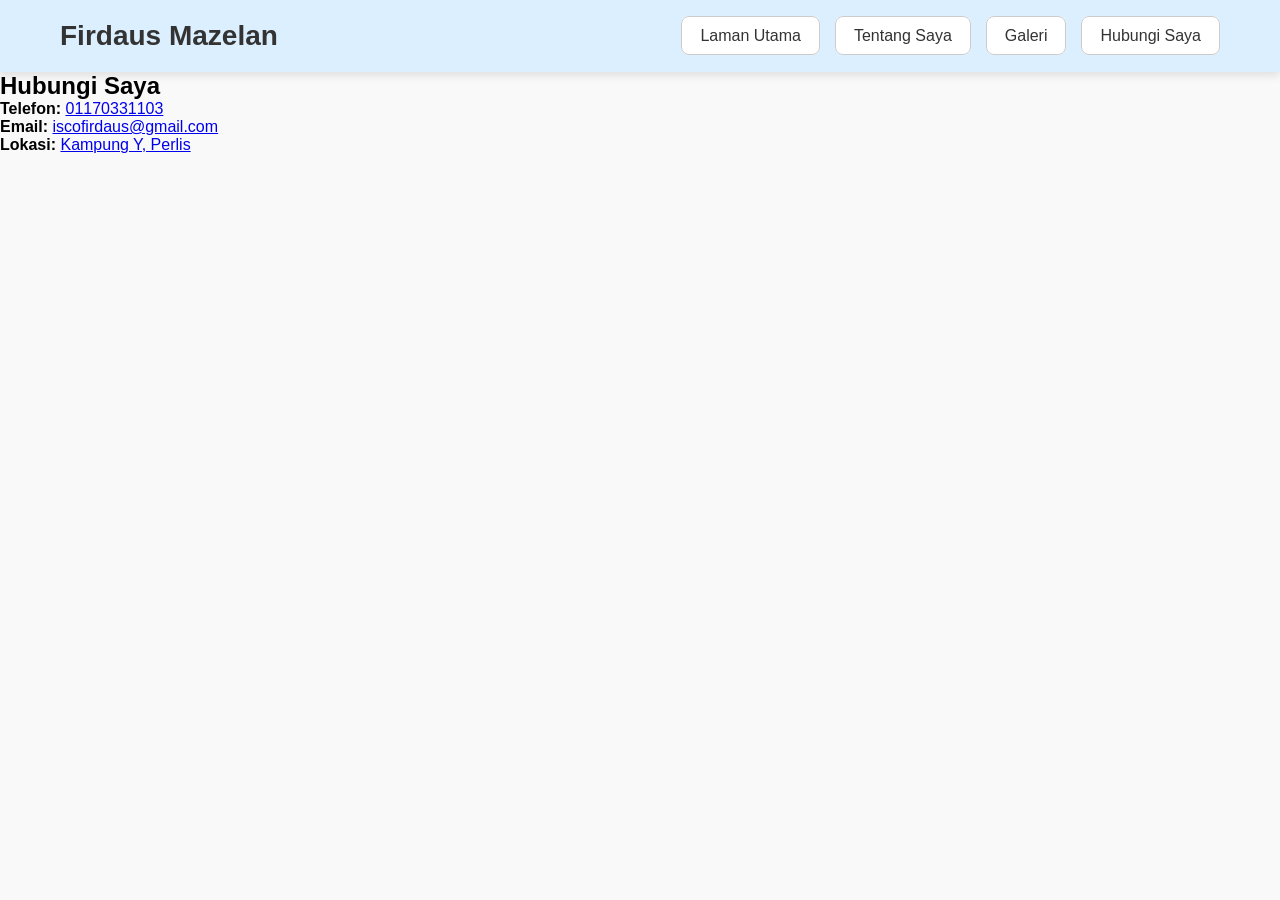
<file: hubungisaya.html>
<!DOCTYPE html>
<html lang="en">
<head>
  <meta charset="UTF-8">
  <meta name="viewport" content="width=device-width, initial-scale=1.0">
  <title>Hubungi Saya - Firdaus Mazelan</title>
  <link rel="stylesheet" href="websitepersonal.css">
</head>

<body>
  <header>
    <div class="header-container">
      <h1 class="name">Firdaus Mazelan</h1>
      <nav>
        <ul>
          <li><a href="index.html">Laman Utama</a></li>
          <li><a href="tentangsaya.html">Tentang Saya</a></li>
          <li><a href="galeri.html">Galeri</a></li>
          <li><a href="hubungisaya.html">Hubungi Saya</a></li>
        </ul>
      </nav>
    </div>
  </header>

  <section class="contact-section-large">
   
    <h2>Hubungi Saya</h2>
    
    <p><strong>Telefon:</strong> <a href="tel:01170331103">01170331103</a></p>
    <p><strong>Email:</strong> <a href="mailto:iscofirdaus@gmail.com">iscofirdaus@gmail.com</a></p>
    <p><strong>Lokasi:</strong> 
      <a href="https://www.google.com/maps/search/?api=1&query=Kampung+Y+Perlis" target="_blank">Kampung Y, Perlis</a>
    </p>
  </section>

</body>
</html>
</file>
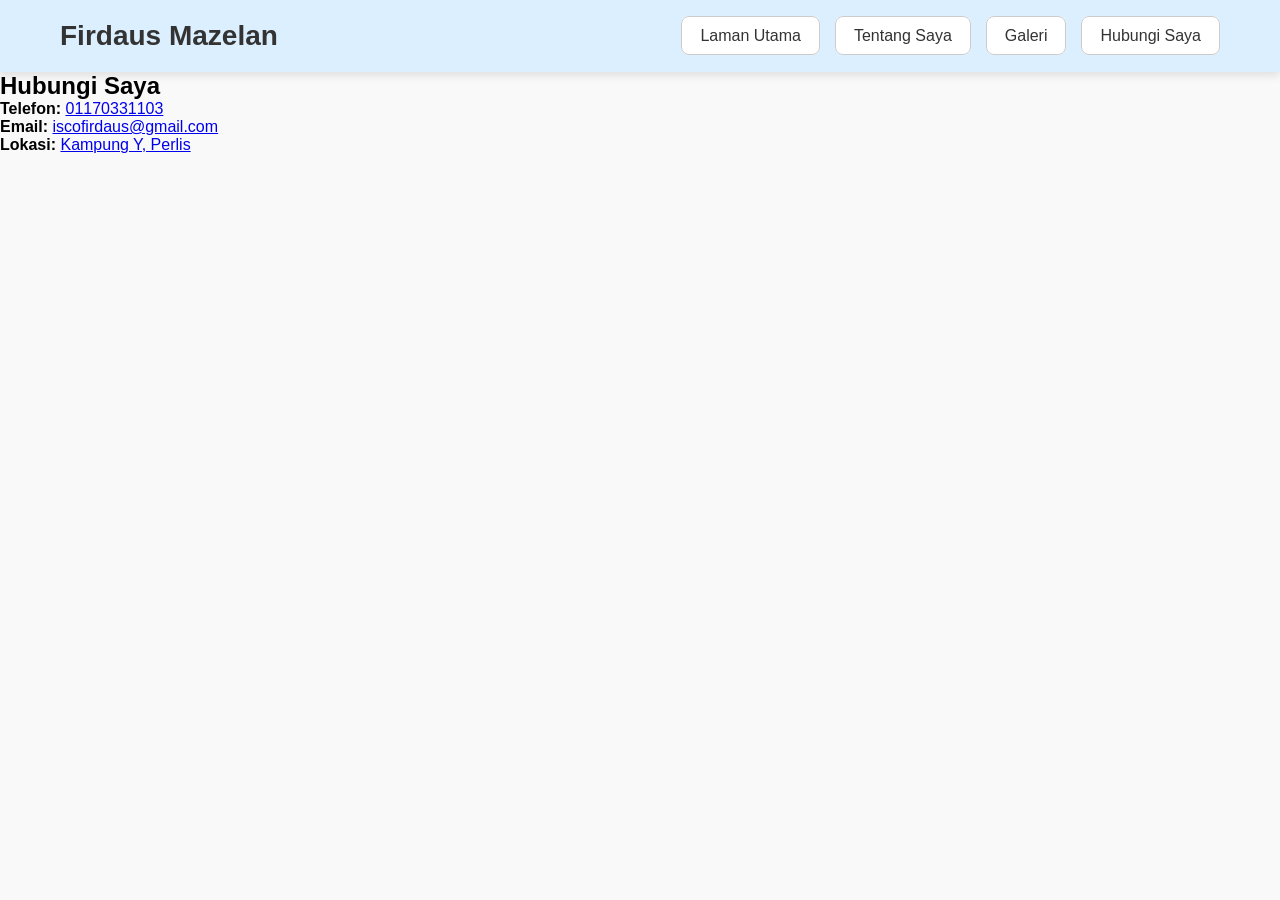
<file: Hubungisaya.html>
<!DOCTYPE html>
<html lang="ms">
<head>
  <meta charset="UTF-8">
  <meta name="viewport" content="width=device-width, initial-scale=1.0">
  <title>Hubungi Saya - Firdaus Mazelan</title>
  <link rel="stylesheet" href="websitepersonal.css">
</head>
<body>

  <!-- Header -->
  <header>
    <div class="header-container">
      <h1 class="name">Firdaus Mazelan</h1>
      <nav>
        <ul>
          <li><a href="index.html">Laman Utama</a></li>
          <li><a href="about.html">Tentang Saya</a></li>
          <li><a href="gallery.html">Galeri</a></li>
          <li><a href="contact.html">Hubungi Saya</a></li>
        </ul>
      </nav>
    </div>
  </header>

  <!-- Section Hubungi Saya -->
  <section class="contact-section-large">
    <h2>Hubungi Saya</h2>
    <p><strong>Telefon:</strong> <a href="tel:01170331103">01170331103</a></p>
    <p><strong>Email:</strong> <a href="mailto:iscofirdaus@gmail.com">iscofirdaus@gmail.com</a></p>
    <p><strong>Lokasi:</strong> 
      <a href="https://www.google.com/maps/search/?api=1&query=Kampung+Y+Perlis" target="_blank">Kampung Y, Perlis</a>
    </p>
  </section>

</body>
</html>
</file>
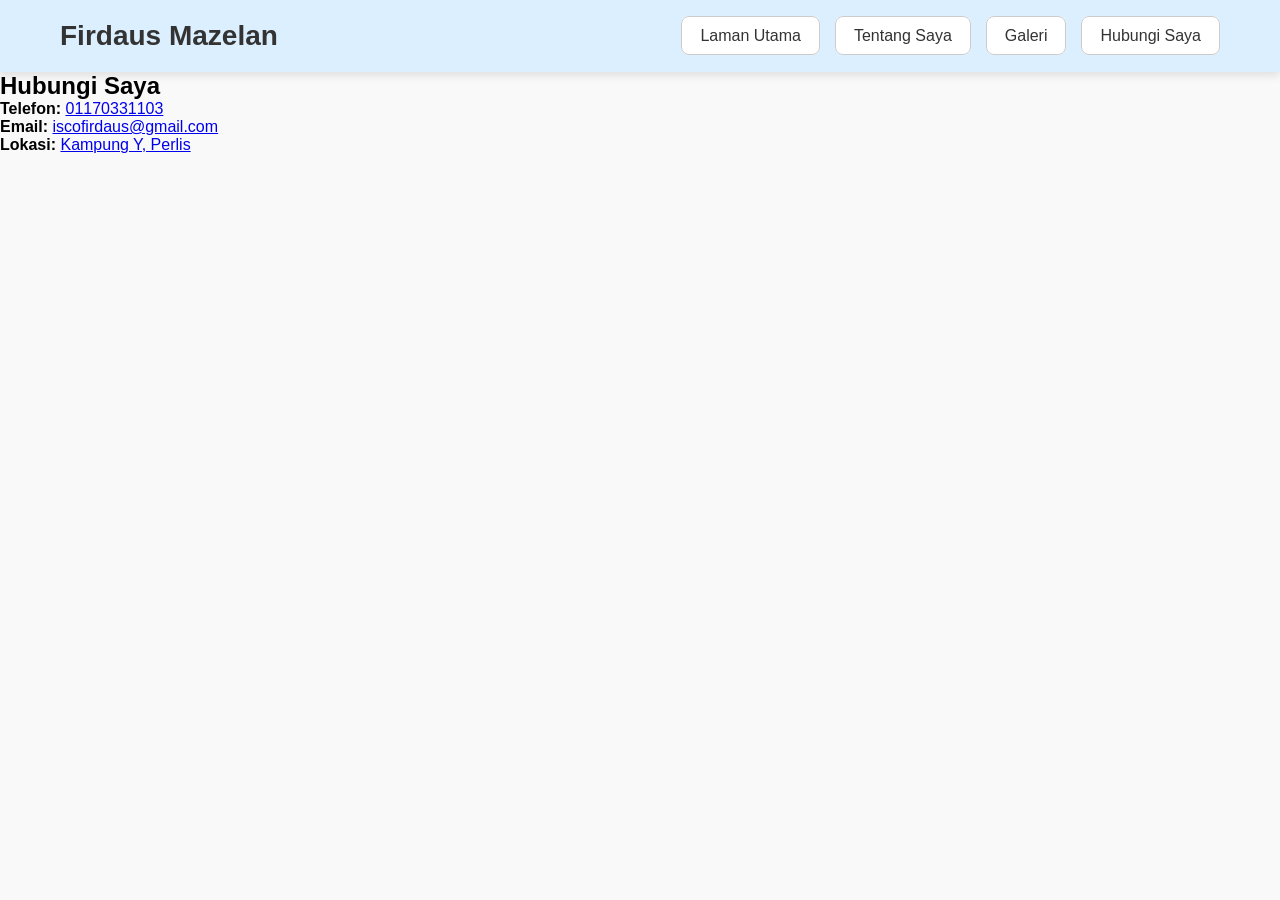
<file: indexx.html>
<!DOCTYPE html>
<html lang="en">
<head>
  <meta charset="UTF-8">
  <meta name="viewport" content="width=device-width, initial-scale=1.0">
  <title>Hubungi Saya - Firdaus Mazelan</title>
  <link rel="stylesheet" href="websitepersonal.css">
</head>

<body>

  <!-- Header -->
  <header>
    <div class="header-container">
      <h1 class="name">Firdaus Mazelan</h1>
      <nav>
        <ul>
          <li><a href="index.html">Laman Utama</a></li>
          <li><a href="tentangsaya.html">Tentang Saya</a></li>
          <li><a href="galeri.html">Galeri</a></li>
          <li><a href="hubungisaya.html">Hubungi Saya</a></li>
        </ul>
      </nav>
    </div>
  </header>

   <!-- Section Hubungi Saya -->
  <section class="contact-section-large">
   
    <h2>Hubungi Saya</h2>
    
    <p><strong>Telefon:</strong> <a href="tel:01170331103">01170331103</a></p>
    <p><strong>Email:</strong> <a href="mailto:iscofirdaus@gmail.com">iscofirdaus@gmail.com</a></p>
    <p><strong>Lokasi:</strong> 
      <a href="https://www.google.com/maps/search/?api=1&query=Kampung+Y+Perlis" target="_blank">Kampung Y, Perlis</a>
    </p>
  </section>

</body>
</html>
</file>
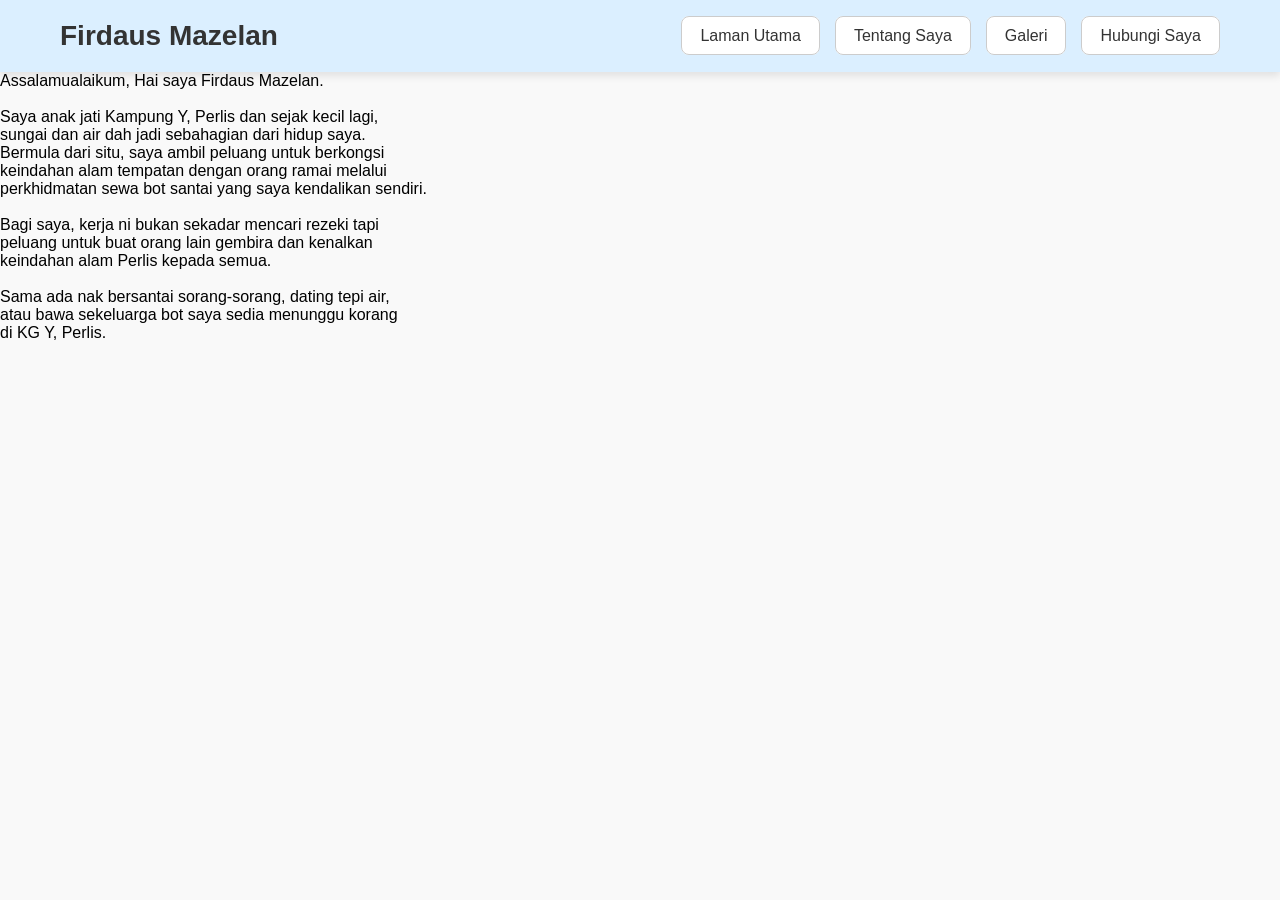
<file: tentangsaya.html>
<!DOCTYPE html>
<html lang="ms">
<head>
  <meta charset="UTF-8">
  <meta name="viewport" content="width=device-width, initial-scale=1.0">
  <title>Tentang Saya - Firdaus Mazelan</title>
  <link rel="stylesheet" href="websitepersonal.css">
</head>
<body>

<header>
  <div class="header-container">
    <h1 class="name">Firdaus Mazelan</h1>
    <nav>
      <ul>
        <li><a href="index.html">Laman Utama</a></li>
        <li><a href="tentangsaya.html">Tentang Saya</a></li>
        <li><a href="galeri.html">Galeri</a></li>
        <li><a href="hubungisaya.html">Hubungi Saya</a></li>
      </ul>
    </nav>
  </div>
</header>

<section class="about-section">
  <p>
    Assalamualaikum, Hai saya Firdaus Mazelan.<br><br>
    Saya anak jati Kampung Y, Perlis dan sejak kecil lagi,<br>
    sungai dan air dah jadi sebahagian dari hidup saya.<br>
    Bermula dari situ, saya ambil peluang untuk berkongsi<br>
    keindahan alam tempatan dengan orang ramai melalui<br>
    perkhidmatan sewa bot santai yang saya kendalikan sendiri.<br><br>
    Bagi saya, kerja ni bukan sekadar mencari rezeki tapi<br>
    peluang untuk buat orang lain gembira dan kenalkan<br>
    keindahan alam Perlis kepada semua.<br><br>
    Sama ada nak bersantai sorang-sorang, dating tepi air,<br>
    atau bawa sekeluarga bot saya sedia menunggu korang<br>
    di KG Y, Perlis.
  </p>
</section>

</body>
</html>
</file>
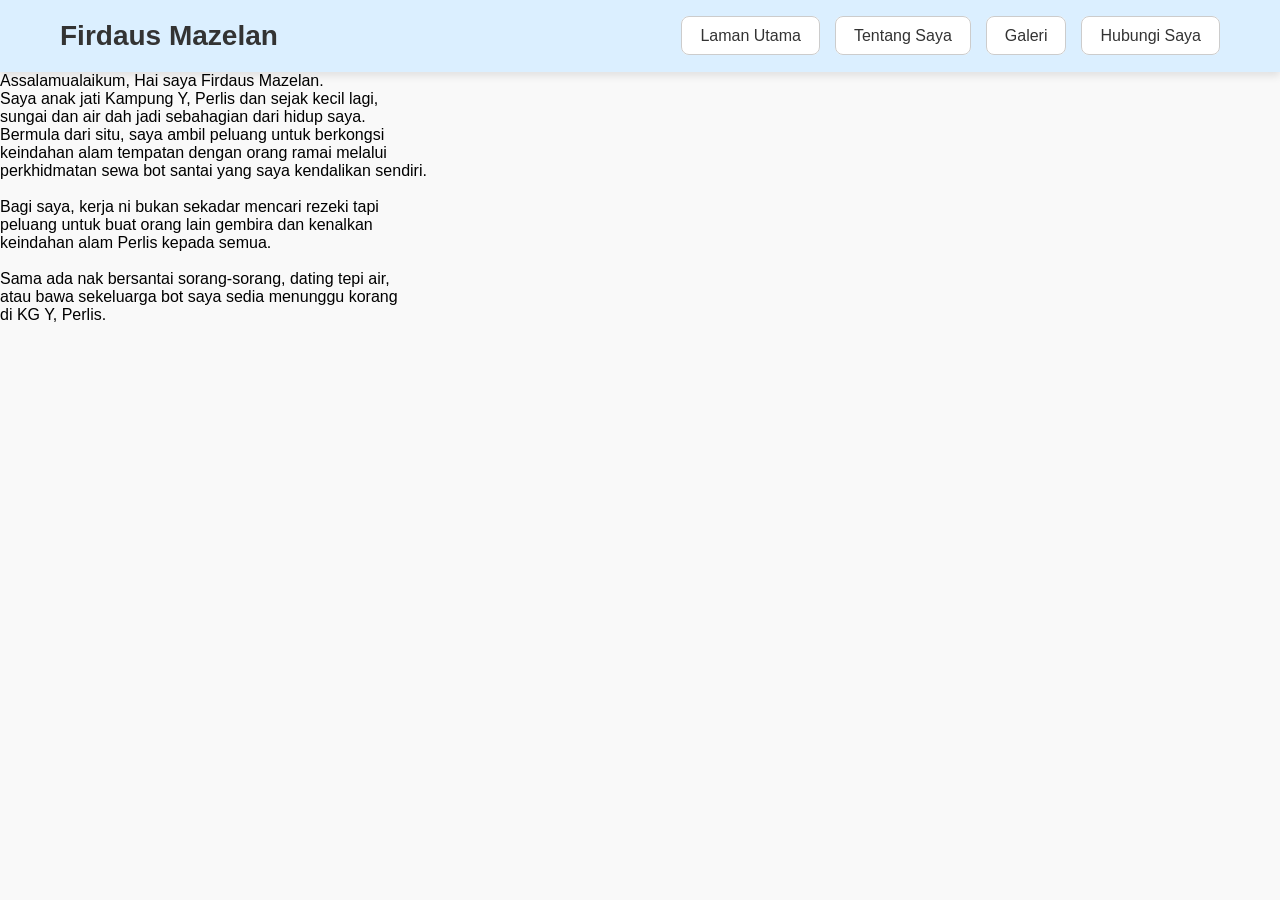
<file: Tentangsaya.html>
<!DOCTYPE html>
<html lang="ms">
<head>
  <meta charset="UTF-8">
  <meta name="viewport" content="width=device-width, initial-scale=1.0">
  <title>Tentang Saya - Firdaus Mazelan</title>
  <link rel="stylesheet" href="websitepersonal.css">
</head>
<body>

  <!-- Header -->
  <header>
    <div class="header-container">
      <h1 class="name">Firdaus Mazelan</h1>
      <nav>
        <ul>
          <li><a href="index.html">Laman Utama</a></li>
          <li><a href="Tentangsaya.html">Tentang Saya</a></li>
          <li><a href="Galeri.html">Galeri</a></li>
          <li><a href="Hubungisaya.html">Hubungi Saya</a></li>
        </ul>
      </nav>
    </div>
  </header>

  <!-- Section Tentang Saya -->
  <section class="about-section">
    <p>
      Assalamualaikum, Hai saya Firdaus Mazelan.<br>
      Saya anak jati Kampung Y, Perlis dan sejak kecil lagi,<br>
      sungai dan air dah jadi sebahagian dari hidup saya.<br>
      Bermula dari situ, saya ambil peluang untuk berkongsi<br>
      keindahan alam tempatan dengan orang ramai melalui<br>
      perkhidmatan sewa bot santai yang saya kendalikan sendiri.<br><br>
      Bagi saya, kerja ni bukan sekadar mencari rezeki tapi<br>
      peluang untuk buat orang lain gembira dan kenalkan<br>
      keindahan alam Perlis kepada semua.<br><br>
      Sama ada nak bersantai sorang-sorang, dating tepi air,<br>
      atau bawa sekeluarga bot saya sedia menunggu korang<br>
      di KG Y, Perlis.
    </p>
  </section>

</body>
</html>
</file>
<file: websitepersonal.css>
/* Reset margin & padding */
* {
  margin: 0;
  padding: 0;
  box-sizing: border-box;
}

/* Body */
body {
  font-family: Arial, sans-serif;
  background-color: #f9f9f9;
}

/* Header */
header {
  background-color: #dbefff;
  padding: 20px 0;
  box-shadow: 0 4px 8px rgba(0,0,0,0.1);
}

.header-container {
  max-width: 1200px;
  margin: 0 auto;
  display: flex;
  justify-content: space-between;
  align-items: center;
  padding: 0 20px;
}

h1.name {
  font-size: 28px;
  color: #333;
}

/* Navigation */
nav ul {
  list-style: none;
  display: flex;
}

nav ul li {
  margin-left: 15px;
}

nav ul li a {
  text-decoration: none;
  color: #333;
  padding: 10px 18px;
  border-radius: 8px;
  background-color: #fff;
  border: 1px solid #ccc;
  transition: all 0.3s ease;
}

nav ul li a:hover {
  background-color: #6fa3f8;
  color: #fff;
  border: 1px solid #6fa3f8;
}

/* Main Section */
.main-section {
  text-align: center;
  padding: 50px 20px;
}

.image-container img {
  max-width: 80%;
  height: auto;
  border-radius: 12px;
  box-shadow: 0 6px 12px rgba(0,0,0,0.15);
  transition: transform 0.3s;
}

.image-container img:hover {
  transform: scale(1.05);
}

/* Responsive */
@media (max-width: 768px) {
  .header-container {
    flex-direction: column;
    gap: 10px;
  }

  nav ul {
    flex-direction: column;
    gap: 10px;
  }

  nav ul li {
    margin-left: 0;
  }
  
/* Reset margin & padding */
* {
  margin: 0;
  padding: 0;
  box-sizing: border-box;
}

/* Body */
body {
  font-family: Arial, sans-serif;
  background-color: #f9f9f9;
  color: #333;
}

/* Header */
header {
  background-color: #dbefff; /* soft blue */
  padding: 20px 0;
  box-shadow: 0 4px 8px rgba(0,0,0,0.1);
}

.header-container {
  max-width: 1200px;
  margin: 0 auto;
  display: flex;
  justify-content: space-between;
  align-items: center;
  padding: 0 20px;
}

h1.name {
  font-size: 28px;
  color: #333;
}

/* Navigation */
nav ul {
  list-style: none;
  display: flex;
}

nav ul li {
  margin-left: 15px;
}

nav ul li a {
  text-decoration: none;
  color: #333;
  padding: 10px 18px;
  border-radius: 8px;
  background-color: #fff;
  border: 1px solid #ccc;
  transition: all 0.3s ease;
}

nav ul li a:hover {
  background-color: #6fa3f8;
  color: #fff;
  border: 1px solid #6fa3f8;
}

/* Tentang Saya Section */
.about-section {
  max-width: 800px;
  margin: 50px auto;
  padding: 30px 20px;
  background-color: #ffffff;
  border-radius: 12px;
  box-shadow: 0 6px 12px rgba(0,0,0,0.1);
  font-size: 18px;
  line-height: 1.8;
  text-align: center; /* CENTREKAN AYAT */
  color: #333;
}

/* Responsive */
@media (max-width: 768px) {
  .header-container {
    flex-direction: column;
    gap: 10px;
  }

  nav ul {
    flex-direction: column;
    gap: 10px;
  }

  nav ul li {
    margin-left: 0;
  }

  .about-section {
    font-size: 16px;
    padding: 20px;
    margin: 30px 15px;
  }
}


/* Galeri Section */
.gallery-section {
  max-width: 1000px;
  margin: 50px auto;
  padding: 20px;
}

.gallery-container {
  display: flex;
  justify-content: center;
  gap: 20px;
  flex-wrap: wrap; /* responsive */
}

.gallery-item {
  flex: 1 1 300px; /* responsive width */
  text-align: center;
}

.gallery-item img {
  width: 100%;
  height: auto;
  border-radius: 12px;
  box-shadow: 0 6px 12px rgba(0,0,0,0.15);
  transition: transform 0.3s, box-shadow 0.3s;
}

.gallery-item img:hover {
  transform: scale(1.05);
  box-shadow: 0 10px 20px rgba(0,0,0,0.25);
}

/* Responsive untuk mobile */
@media (max-width: 768px) {
  .gallery-container {
    flex-direction: column;
    gap: 15px;
  }

  .gallery-item {
    flex: 1 1 100%;
  }
}
/* Kotak Hubungi Saya Besar */
.contact-section-large {
  max-width: 800px;
  margin: 80px auto; /* lebih jarak dari header */
  padding: 50px 30px; /* kotak lebih besar */
  background-color: #ffffff;
  border-radius: 20px; /* sudut bulat lebih jelas */
  box-shadow: 0 10px 20px rgba(0,0,0,0.2); /* shadow lebih kuat */
  font-size: 20px;
  line-height: 2.2;
  text-align: center;
  color: #333;
}

.contact-section-large h2 {
  font-size: 32px;
  margin-bottom: 25px;
  color: #333;
}

.contact-section-large p {
  margin: 15px 0;
}

.contact-section-large a {
  text-decoration: none;
  color: #6fa3f8;
  font-weight: bold;
  transition: color 0.3s;
}

.contact-section-large a:hover {
  color: #4e8ce4;
}

/* Responsive */
@media (max-width: 768px) {
  .contact-section-large {
    max-width: 90%;
    padding: 30px 20px;
    font-size: 18px;
    margin: 50px auto;
  }

  .contact-section-large h2 {
    font-size: 28px;
  }
}
</file>
